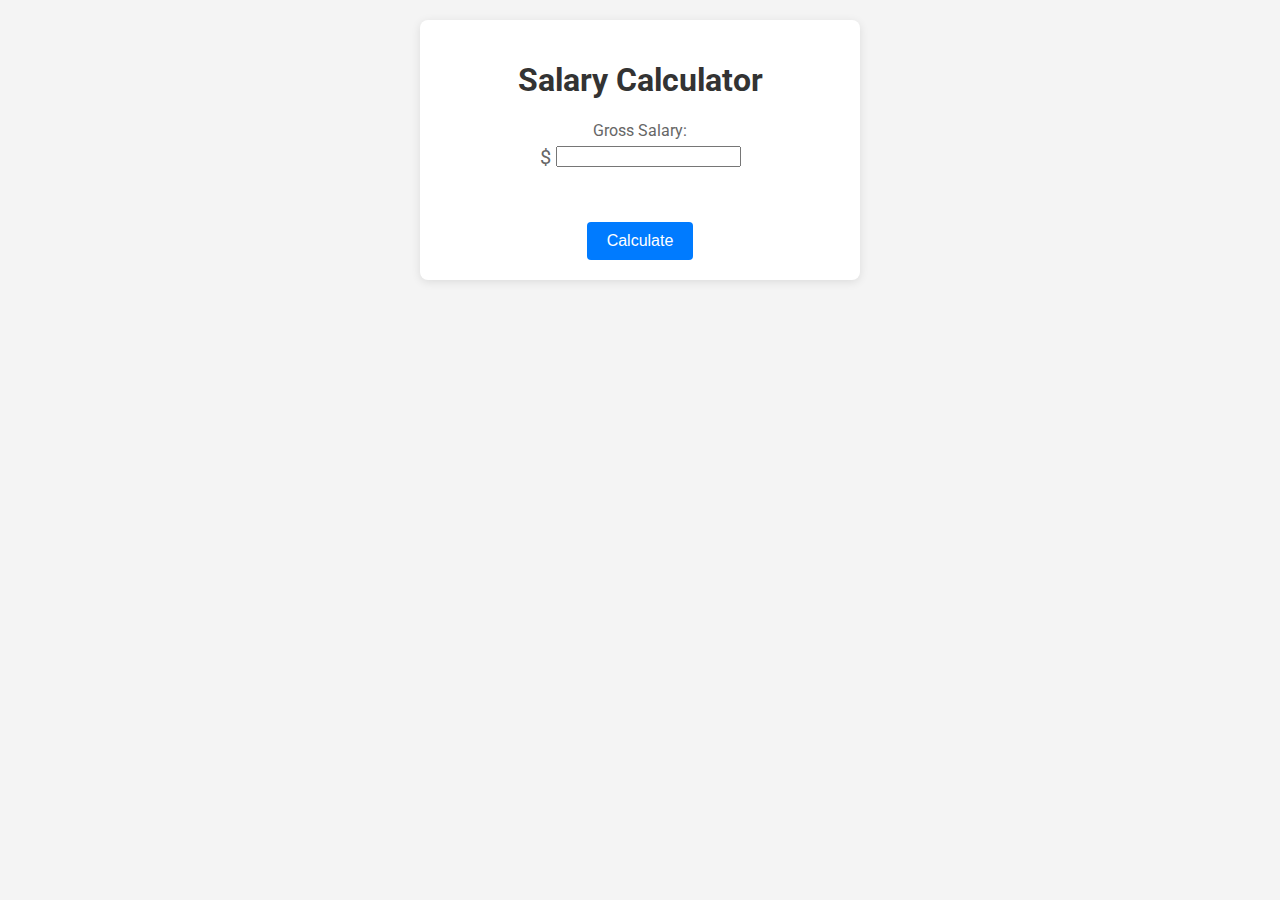
<file: index.html>
<!DOCTYPE html>
<html lang="en">
<head>
    <meta charset="UTF-8">
    <meta name="viewport" content="width=device-width, initial-scale=1.0">
    <title>Take Home Pay</title>
    <link href="https://fonts.googleapis.com/css2?family=Roboto:wght@400;700&display=swap" rel="stylesheet"> <!-- Google Font -->
    <link rel="stylesheet" href="./assets/style/styles.css">
    <script src="./assets/script/script.js" defer></script>
</head>
<body>
    <div class = "container">
        <h1>Salary Calculator</h1>
        <label for="salary">Gross Salary:</label>
        <div class = "input-group">
            <span>$</span>
            <input type="text" id="salary" name="salary" required>
        </div>
        <br><br>
        <button data-modal-target = "#modal" type = "button" id = "calc">Calculate</button>
    </div>

    <!--- Modal -->
    <div class = "modal" id = "modal">
        <div class = "modal-header">
            <div class = "title">Tax Calculator</div>
            <button data-close-button class = "close-btn">&times;</button>
        </div>
    <div class = "modal-body">Content</div>
    </div>
    <div id = "overlay"></div>
</body>
</html>
</file>
<file: assets/style/styles.css>
body {
    text-align: center;
    font-family: 'Roboto', sans-serif; /* Use Google Font */
    background-color: #f4f4f4; /* Light background color */
    margin: 0;
    padding: 20px;
}
h1 {
    color: #333; /* darker color, better contrasts */
}
form {
    display: inline-block;
    margin-top: 20px;
}
label {
    display: block;
    margin: 10px 0 5px;
    color: #666;
}
.input-group {
    display: flex;
    align-items: center;
    justify-content: center;
    margin-bottom: 15px;
    font-size: 20px;
    color: #666;
}
.input-group span {
    margin-right: 5px;
}
input [type="text"]:focus { 
    border-color: #007bff;
    outline: none;
}
button {
    padding: 10px 20px;
    background-color: #007bff;
    color: white;
    border: none;
    border-radius: 4px;
    cursor: pointer;
    font-size: 16px;
    transition: background-color 0.3s;
}
button:hover {
    background-color: #0056b3;
}
.container { 
    max-width: 400px; /* Limits the width of the container */
    margin: 0 auto; /* Centers the container horizontally */
    background-color: #fff; /* White background for the form */
    padding: 20px;
    border-radius: 8px; /* Rounded corners */
    box-shadow: 0 2px 10px rgba(0, 0, 0, 0.1); /* Adds a subtle shadow */
}

/* modal */
.modal {
    position: fixed;
    top: 50%;
    left: 50%;
    transform: translate(-50%, -50%) scale(0);
    transition: 200ms ease-in-out;
    border: 1px solid black;
    border-radius: 10px;
    z-index: 5;
    background-color: white;
    width: 500px;
    max-width: 80%;
    box-shadow: 0 4px 8px rgba(0, 0, 0, 0.2);
}

.modal.active {
    transform: translate(-50%, -50%) scale(1);
}

.modal-header {
    padding: 10px 15px;
    display: flex;
    justify-content: space-between;
    align-items: center;
    border-bottom: 1px solid black;
}

.modal-header .title {
    font-size: 1.25rem;
    font-weight: bold;
    margin: 0;
}

.modal-header .close-btn {
    cursor: pointer;
    border: none;
    outline: none;
    background: none;
    font-size: 1.25rem;
    font-weight: bold;
    line-height: 1;
    margin-left: auto;
    color: black;
    border: 3px solid black;
}

.modal-body {
    padding: 10px 15px;
    text-align: left;
}

#overlay {
    position: fixed;
    opacity: 0;
    transition: 200ms ease-in-out;
    top: 0;
    left: 0;
    right: 0;
    bottom: 0;
    background-color: rgba(0, 0 ,0, 0.5);
    pointer-events: none;
}

#overlay.active {
    pointer-events: all;
    opacity: 1;
}
</file>
